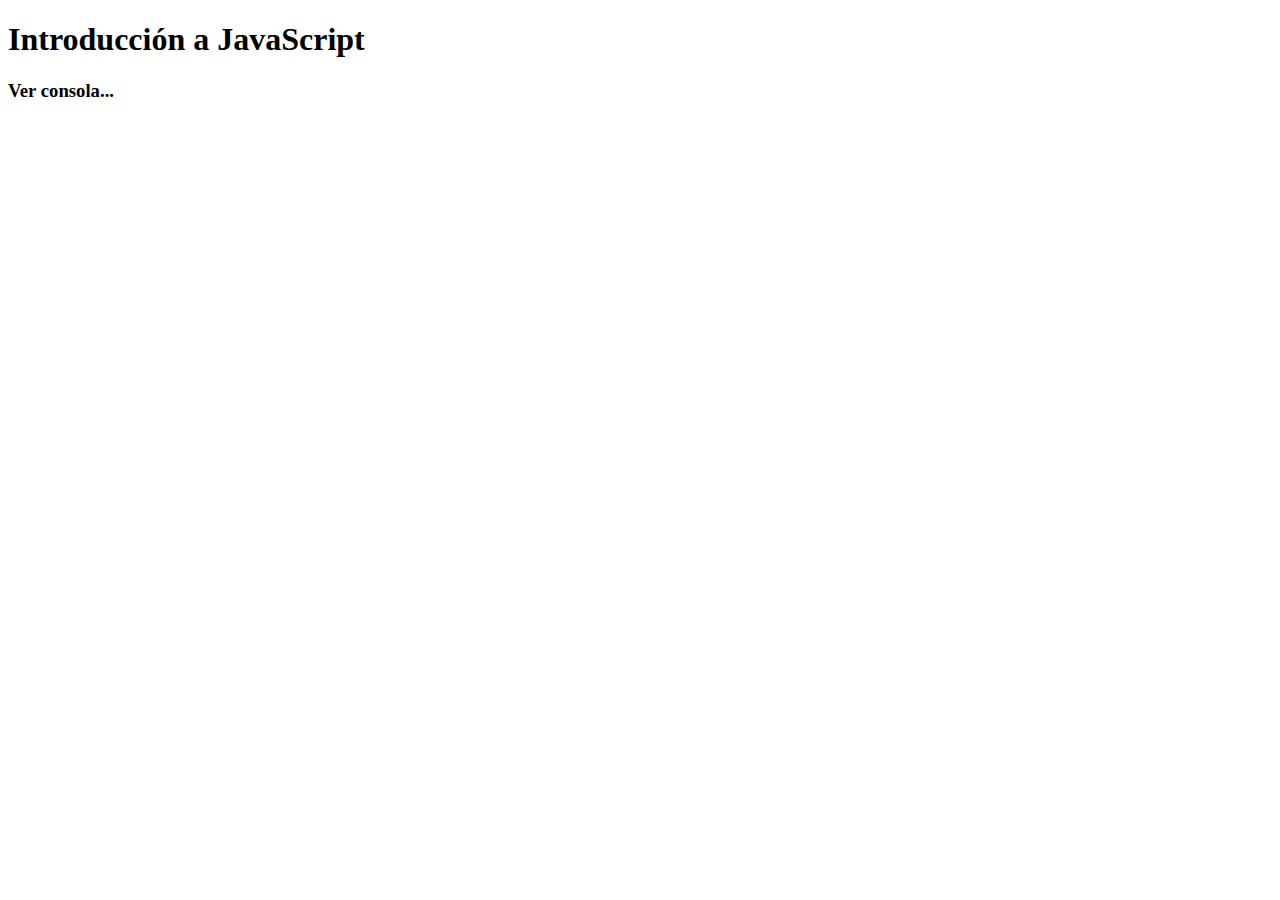
<file: Semana 1/Taller práctico introductorio/index.html>
<!DOCTYPE html>
<html>
<head>
    <title>Mi Programa JavaScript</title>
</head>
<body>
    <h1>Introducción a JavaScript</h1>
    <h3>Ver consola...</h3>
    <script src="parte5.js"></script>
</body>
</html>
</file>
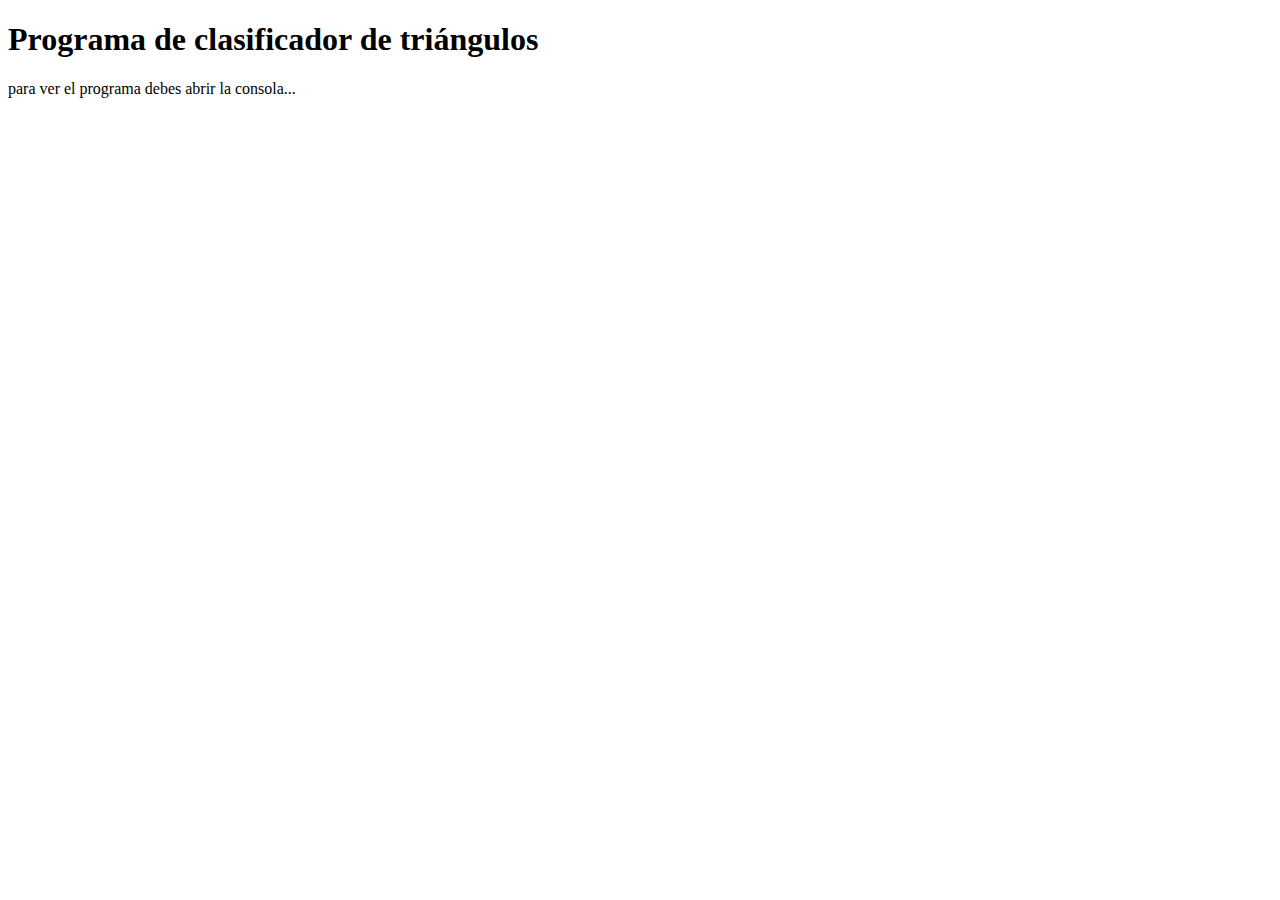
<file: Semana 1/TallerLógica/index.html>
<!DOCTYPE html>
<html lang="en">
<head>
    <meta charset="UTF-8">
    <meta name="viewport" content="width=device-width, initial-scale=1.0">
    <title>Clasificador</title>
</head>
<body>
    <h1>Programa de clasificador de triángulos</h1>
    <p>para ver el programa debes abrir la consola...</p>
    <script src="clas.triangulos.js"></script>
</body>
</html>
</file>
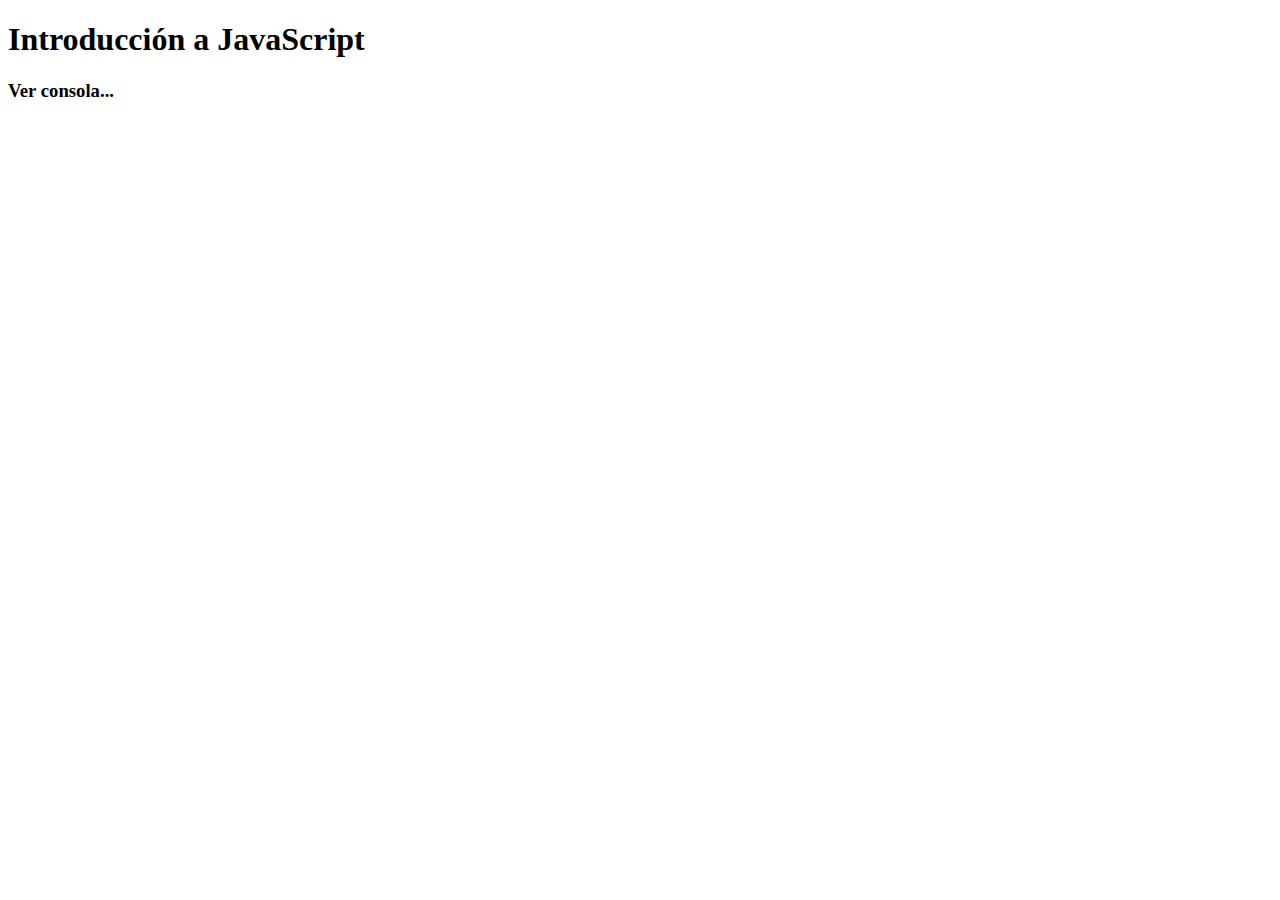
<file: Semana 1/TallerPráctico.js_Susana Gutiérrez Callejas/index.html>
<!DOCTYPE html>
<html>
<head>
    <title>Mi Programa JavaScript</title>
</head>
<body>
    <h1>Introducción a JavaScript</h1>
    <h3>Ver consola...</h3>
    <script src="parte8.js"></script>
</body>
</html>
</file>
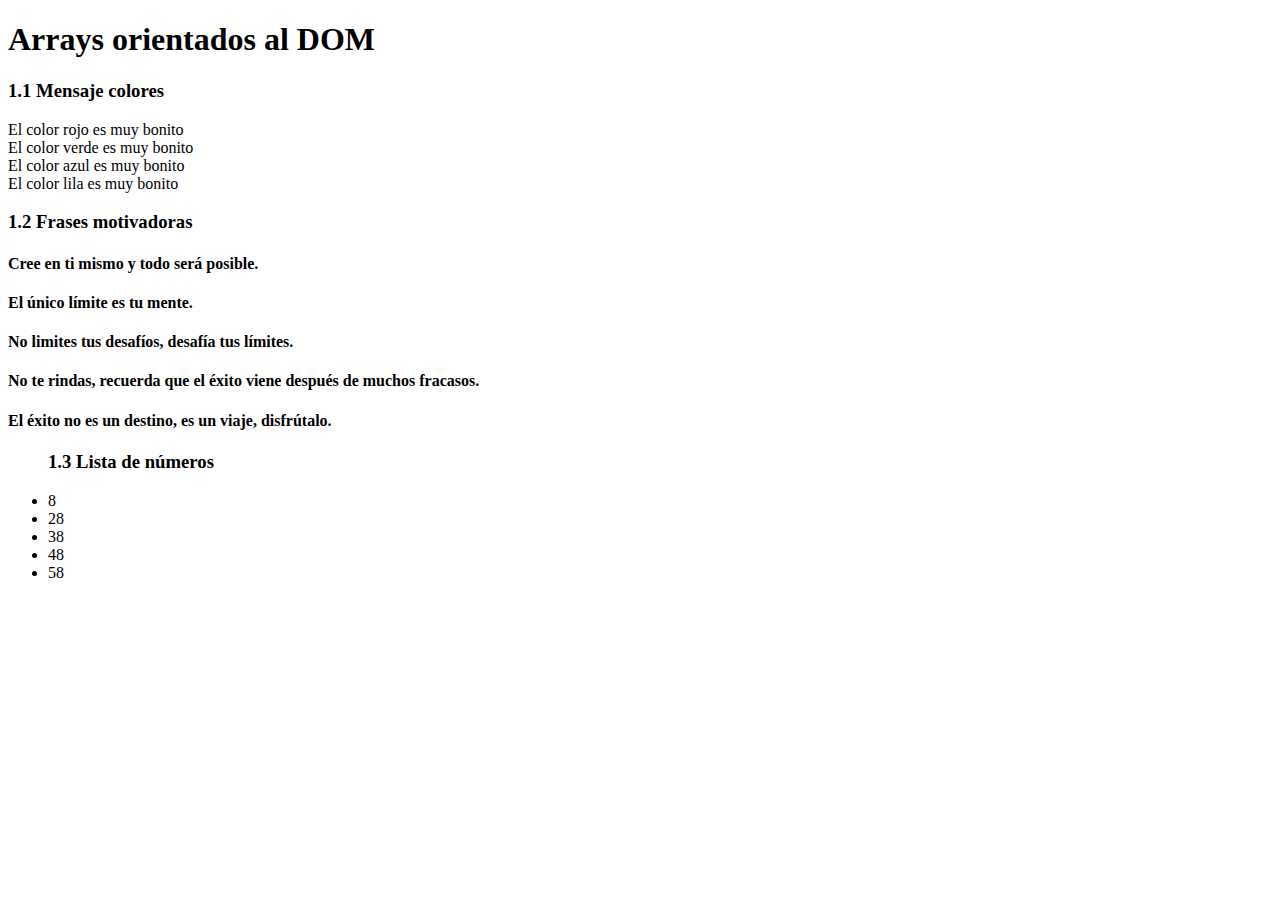
<file: Semana 2/Chall intro DOM/part1/index.html>
<!DOCTYPE html>
<html lang="en">
<head>
    <meta charset="UTF-8">
    <meta name="viewport" content="width=device-width, initial-scale=1.0">
    <title>part1</title>
</head>
<body>
    <h1>Arrays orientados al DOM</h1>
    <div class="containerd">

    </div>
    <div class="container"> 

    </div>
    <ul class="lista">
        
    </ul>

    <script src="./parte1.js"></script>
</body>
</html>
</file>
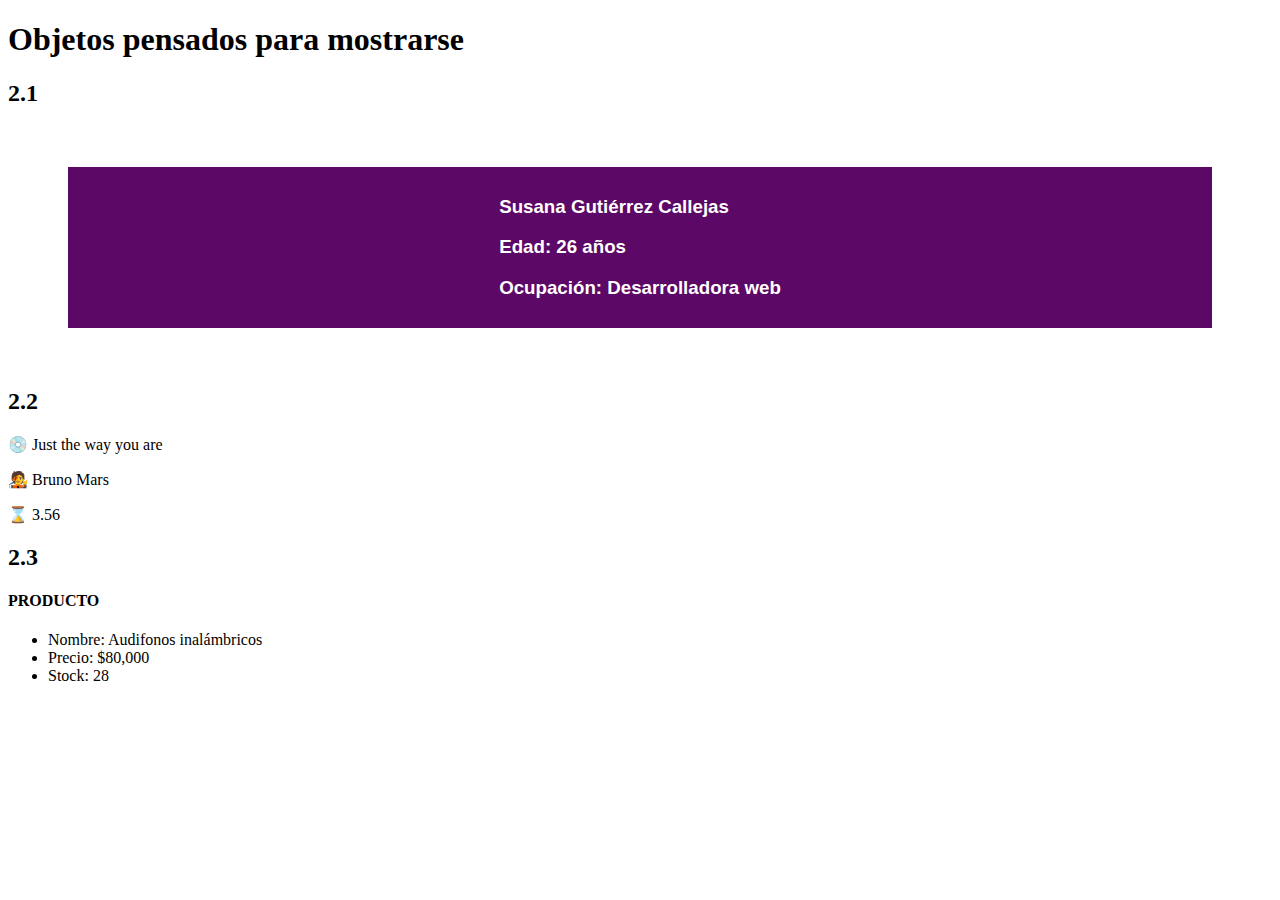
<file: Semana 2/Chall intro DOM/part2/index.html>
<!DOCTYPE html>
<html lang="en">
<head>
    <meta charset="UTF-8">
    <meta name="viewport" content="width=device-width, initial-scale=1.0">
    <title>part2</title>
</head>
<body>
    <h1>Objetos pensados para mostrarse</h1>

    <h2>2.1</h2>
    <div style="background-color: #5b0866; color:white; padding: 10px; margin:60px;
    display: flex; justify-content:center; 
    font-family:'Franklin Gothic Medium', 'Arial Narrow', Arial, sans-serif;" 
    class="persona">
    </div>

    <h2>2.2</h2>
    <div class="cancion">
    </div>

    <h2>2.3</h2>
    <div class="producto">
    </div>
    
    <script src="./parte2.js"></script>
</body>
</html>
</file>
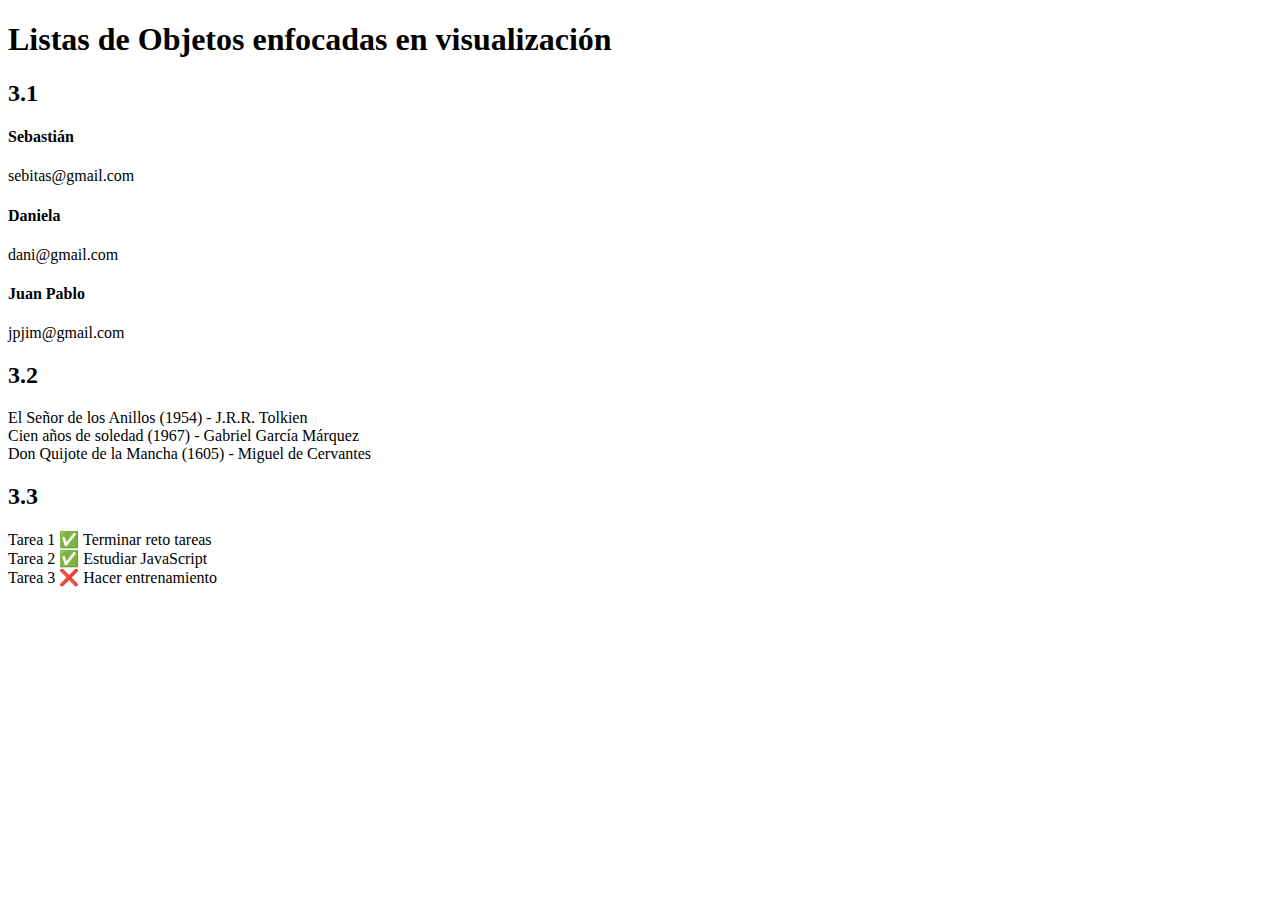
<file: Semana 2/Chall intro DOM/part3/index.html>
<!DOCTYPE html>
<html lang="en">
<head>
    <meta charset="UTF-8">
    <meta name="viewport" content="width=device-width, initial-scale=1.0">
    <title>part3</title>
</head>
<body>
    <h1>Listas de Objetos enfocadas en visualización</h1>

    <h2>3.1</h2>
    <div class="usuarios">
    </div>

    <h2>3.2</h2>
    <div class="libros">
    </div>

    <h2>3.3</h2>
    <div class="tareas">
    </div>

    <script src="parte3.js"></script>
</body>
</html>
</file>
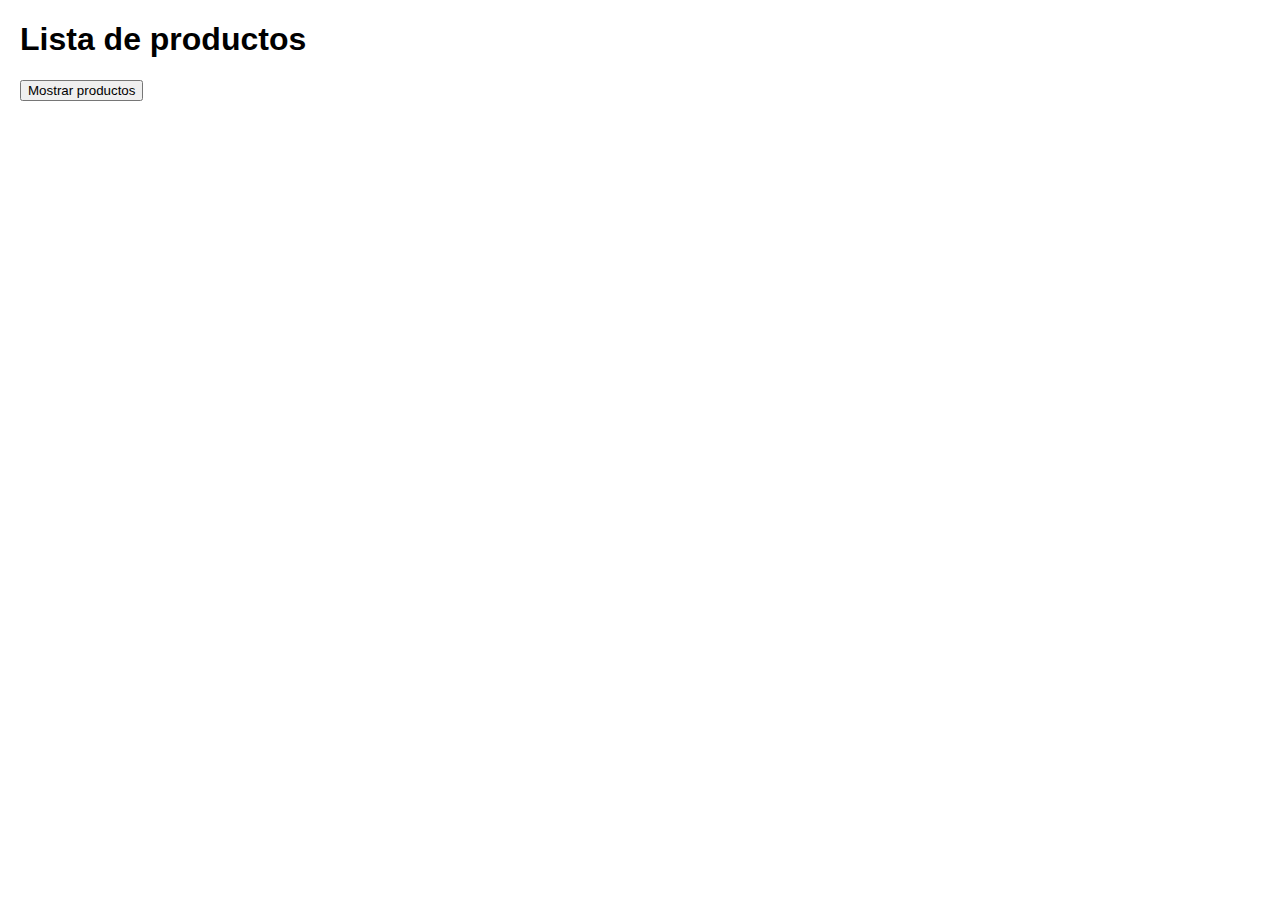
<file: Semana 2/Chall products/productos.html>
<!DOCTYPE html>
<html lang="es">
<head>
  <meta charset="UTF-8">
  <title>Explorador de Productos</title>
  <style>
    body { font-family: Arial, sans-serif; margin: 20px; }
    .producto { border: 1px solid #ccc; padding: 10px; margin: 10px 0; border-radius: 5px; }
  </style>
</head>
<body>

  <h1> Lista de productos</h1>
  <button id="mostrar-productos">Mostrar productos</button>

  <div id="contenedor-productos">
    <!-- Aquí aparecerán los productos -->
  </div>

  <script src="app.js"></script>
</body>
</html>
</file>
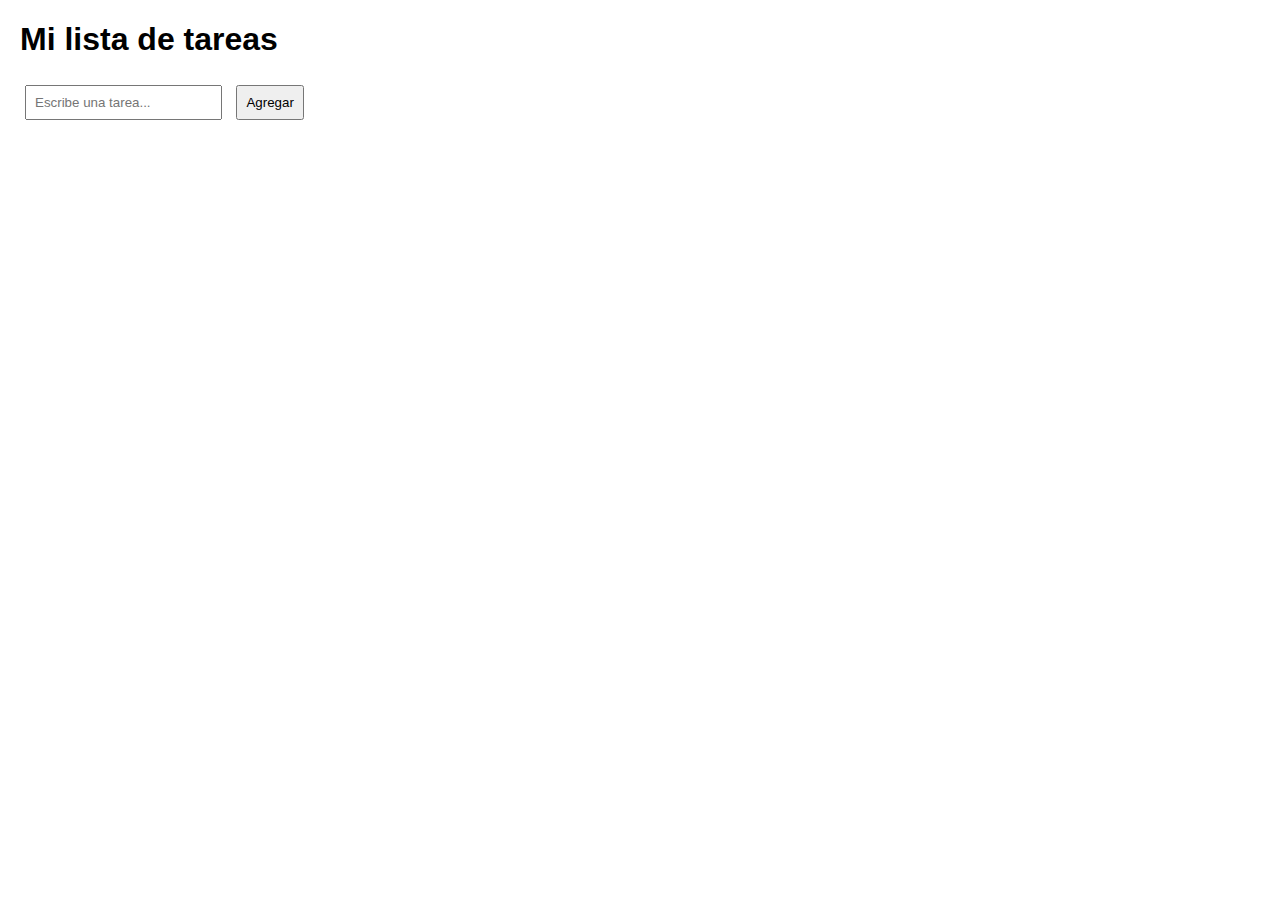
<file: Semana 2/Chall tasks/tareas.html>
<!DOCTYPE html>
<html lang="es">
<head>
  <meta charset="UTF-8">
  <title>Lista de Tareas</title>
  <style>
    body { font-family: Arial, sans-serif; margin: 20px; }
    input, button { padding: 8px; margin: 5px; }
    .tarea { margin: 10px 0; padding: 10px; border: 1px solid #ccc; border-radius: 5px; }
  </style>
</head>
<body>

  <h1> Mi lista de tareas</h1>

  <form id="formulario-tarea">
    <input type="text" id="descripcion" placeholder="Escribe una tarea..." required>
    <button type="submit">Agregar</button>
  </form>

  <div id="lista-tareas">
    <!-- Las tareas aparecerán aquí -->
  </div>

  <script>
    // Aquí va el JavaScript
    
  </script>

</body>
</html>
</file>
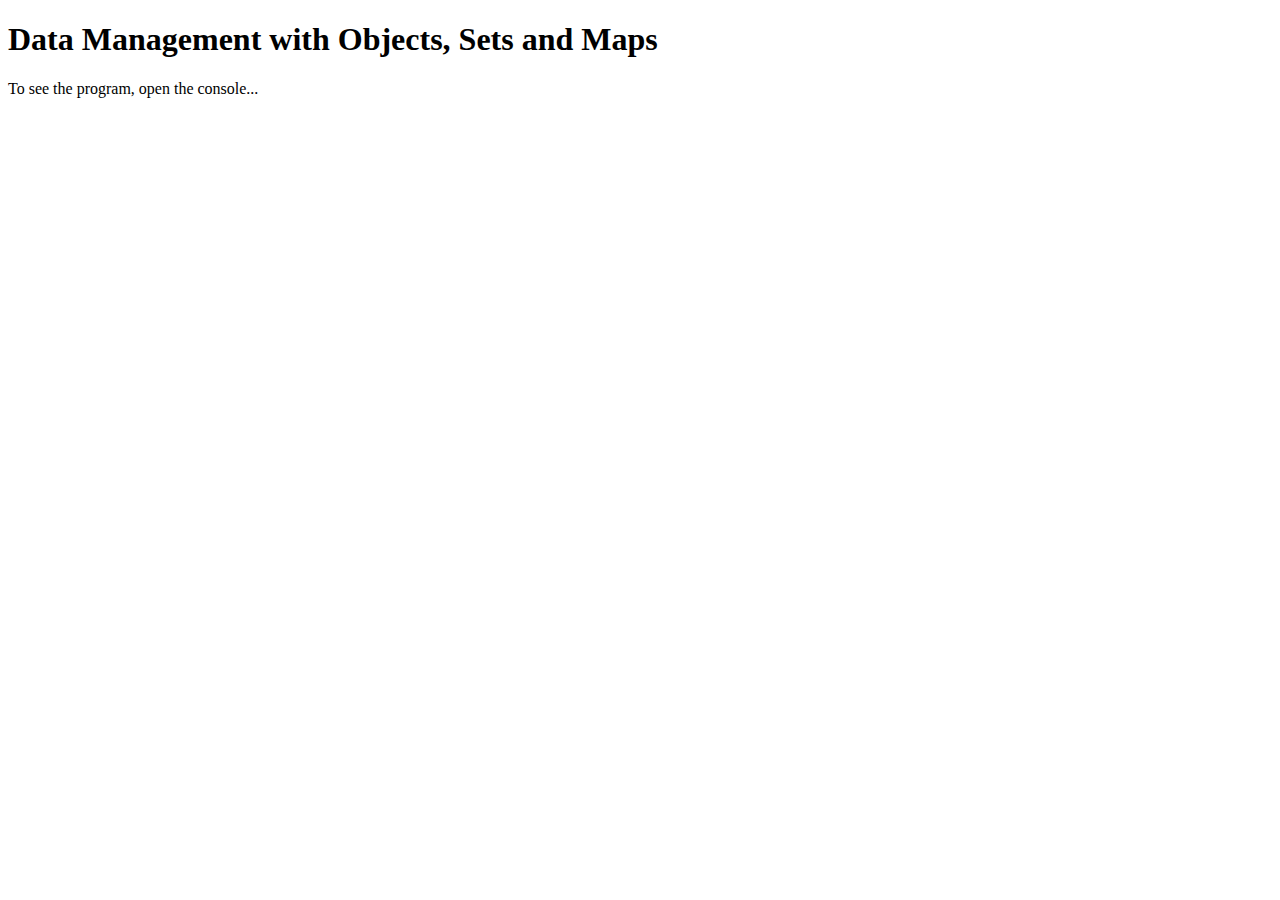
<file: Semana 2/Trainning JS/view.html>
<!DOCTYPE html>
<html lang="en">
<head>
    <meta charset="UTF-8">
    <meta name="viewport" content="width=device-width, initial-scale=1.0">
    <title>Document</title>
</head>
<body>
    <h1>Data Management with Objects, Sets and Maps</h1>
    <p>To see the program, open the console...</p>
    <script src="data_management.js"></script>
</body>
</html>
</file>
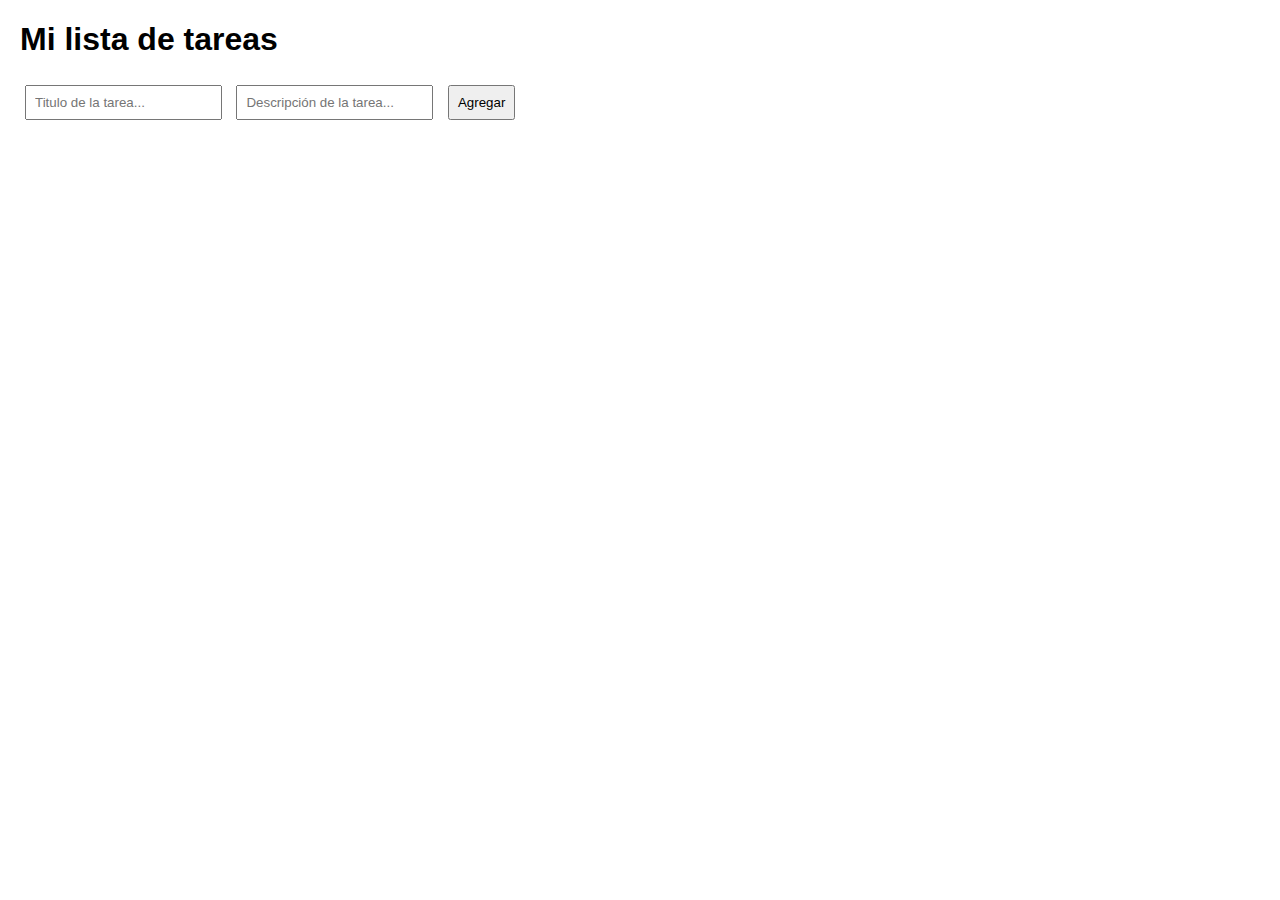
<file: Semana 3/Challenge Fetch APIs/tasks.html>
<!DOCTYPE html>
<html lang="es">
<head>
  <meta charset="UTF-8">
  <title>Lista de Tareas</title>
  <style>
    body { font-family: Arial, sans-serif; margin: 20px; }
    input, button { padding: 8px; margin: 5px; }
    .tarea { margin: 10px 0; padding: 10px; border: 1px solid #ccc; border-radius: 5px; }
  </style>
</head>
<body>

  <h1> Mi lista de tareas</h1>

  <form id="formulario-tarea">
    <input type="text" id="titulo" placeholder="Titulo de la tarea..." required>
    <input type="text" id="descripcion" placeholder="Descripción de la tarea..." required>
    <button type="submit">Agregar</button>

  </form>

  <div id="lista-tareas"> 
    <!-- Las tareas aparecerán aquí -->
  </div>

  <script src="./app.js">
  </script>

</body>
</html>
</file>
